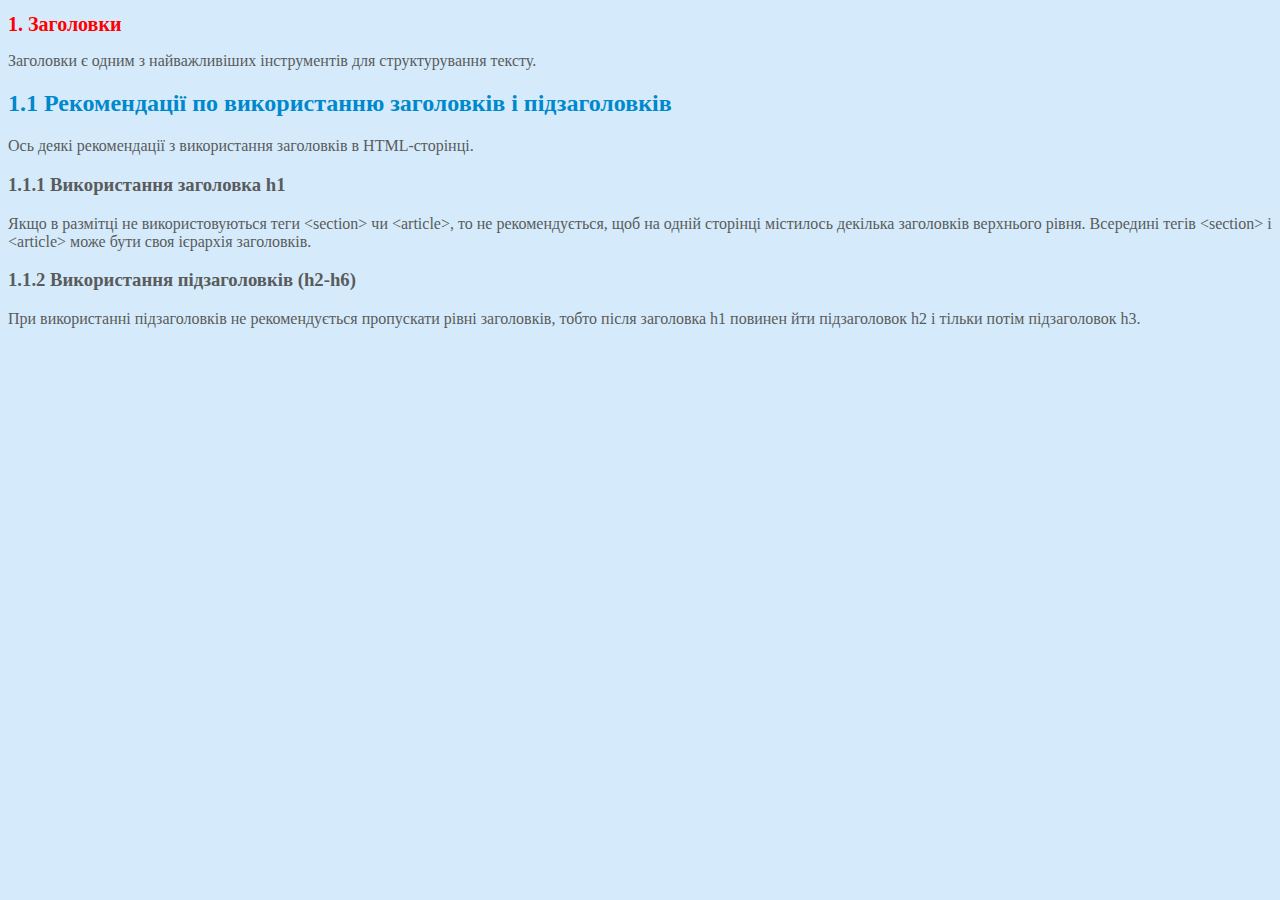
<file: lr4/task1.html>
<!DOCTYPE html>
<html lang="en">
<head>
    <meta charset="UTF-8">
    <meta name="viewport" content="width=device-width, initial-scale=1.0">
    <title>Embedded CSS Example</title>
    <style>
        /* Embedded Style Sheet */
        body {
            background-color: #d5ebfb;
            color: #595b5c;
        }

        h1 {
            color: red;
            font-size: 20px;
        }

        h2 {
            color: #0088cc;
        }

        p {
            color: #595b5c;
        }
    </style>
</head>
<body>
    <h1>1. Заголовки</h1>
    <p>Заголовки є одним з найважливіших інструментів для структурування тексту.</p>
    <h2>1.1 Рекомендації по використанню заголовків і підзаголовків</h2>
    <p>Ось деякі рекомендації з використання заголовків в HTML-сторінці.</p>
    <h3>1.1.1 Використання заголовка h1</h3>
    <p>Якщо в размітці не використовуються теги &lt;section&gt; чи &lt;article&gt;, то не
    рекомендується, щоб на одній сторінці містилось декілька заголовків верхнього рівня.
    Всередині тегів &lt;section&gt; і &lt;article&gt; може бути своя ієрархія заголовків.</p>
    <h3>1.1.2 Використання підзаголовків (h2-h6)</h3>
    <p>При використанні підзаголовків не рекомендується пропускати рівні заголовків, тобто
    після заголовка h1 повинен йти підзаголовок h2 і тільки потім підзаголовок h3.</p>
</body>
</html>
</file>
